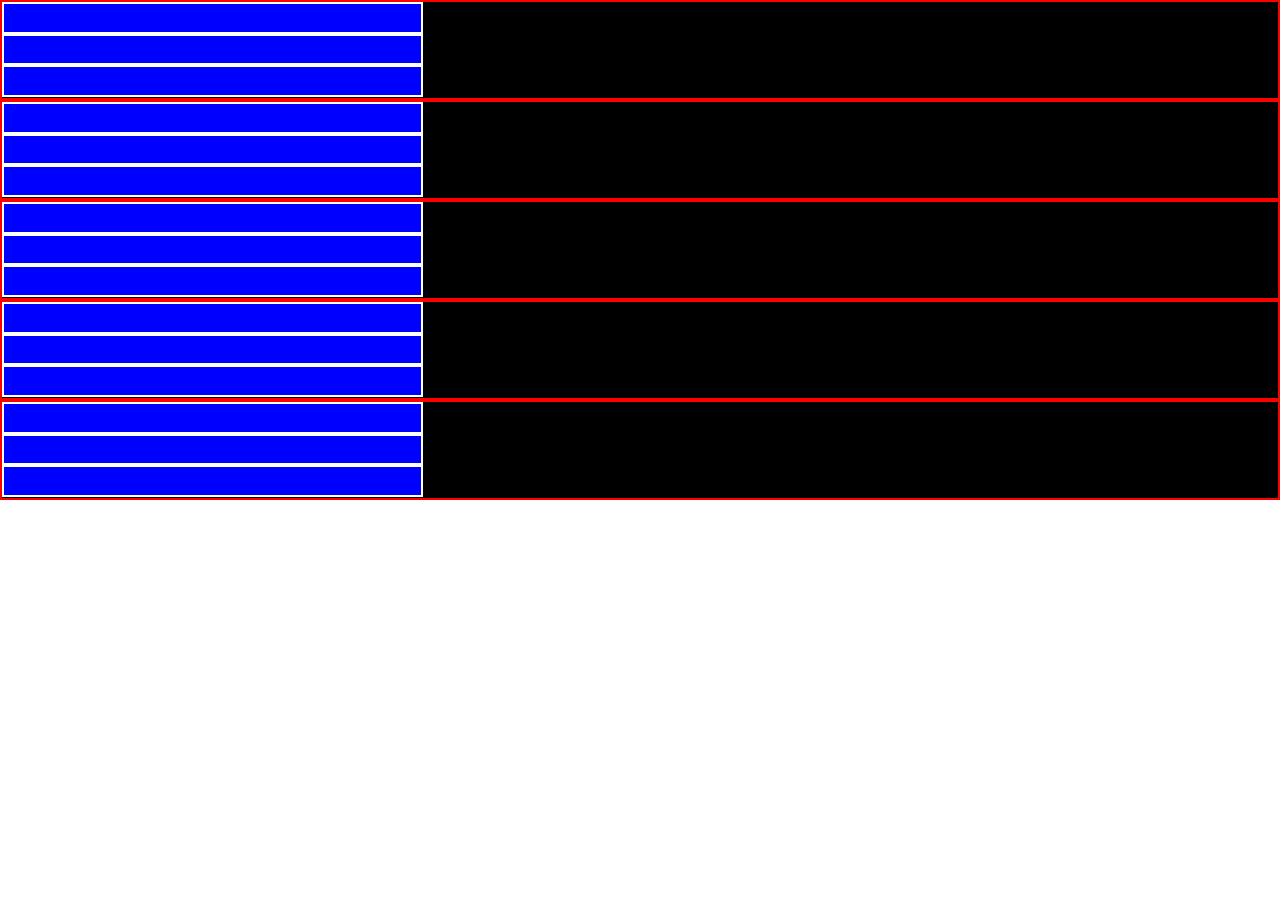
<file: box.html>
<!DOCTYPE html>
<html lang="en">
<head>
    <meta charset="UTF-8">
    <meta http-equiv="X-UA-Compatible" content="IE=edge">
    <meta name="viewport" content="width=device-width, initial-scale=1.0">
    <link rel="stylesheet" href="css/box.css">
    <title>Document</title>
</head>
<body>
    <div class="exterior-1">
        <div class="interior-1"></div>
        <div class="interior-2"></div>
        <div class="interior-3"></div>
    </div>
    <div class="exterior-2">
        <div class="interior-4"></div>
        <div class="interior-5"></div>
        <div class="interior-6"></div>
    </div>
    <div class="exterior-3">
        <div class="interior-7"></div>
        <div class="interior-8"></div>
        <div class="interior-9"></div>
    </div>
    <div class="exterior-4">
        <div class="interior-10"></div>
        <div class="interior-11"></div>
        <div class="interior-12"></div>
    </div>
    <div class="exterior-5">
        <div class="interior-13"></div>
        <div class="interior-14"></div>
        <div class="interior-15"></div>
    </div>
</body>
</html>
</file>
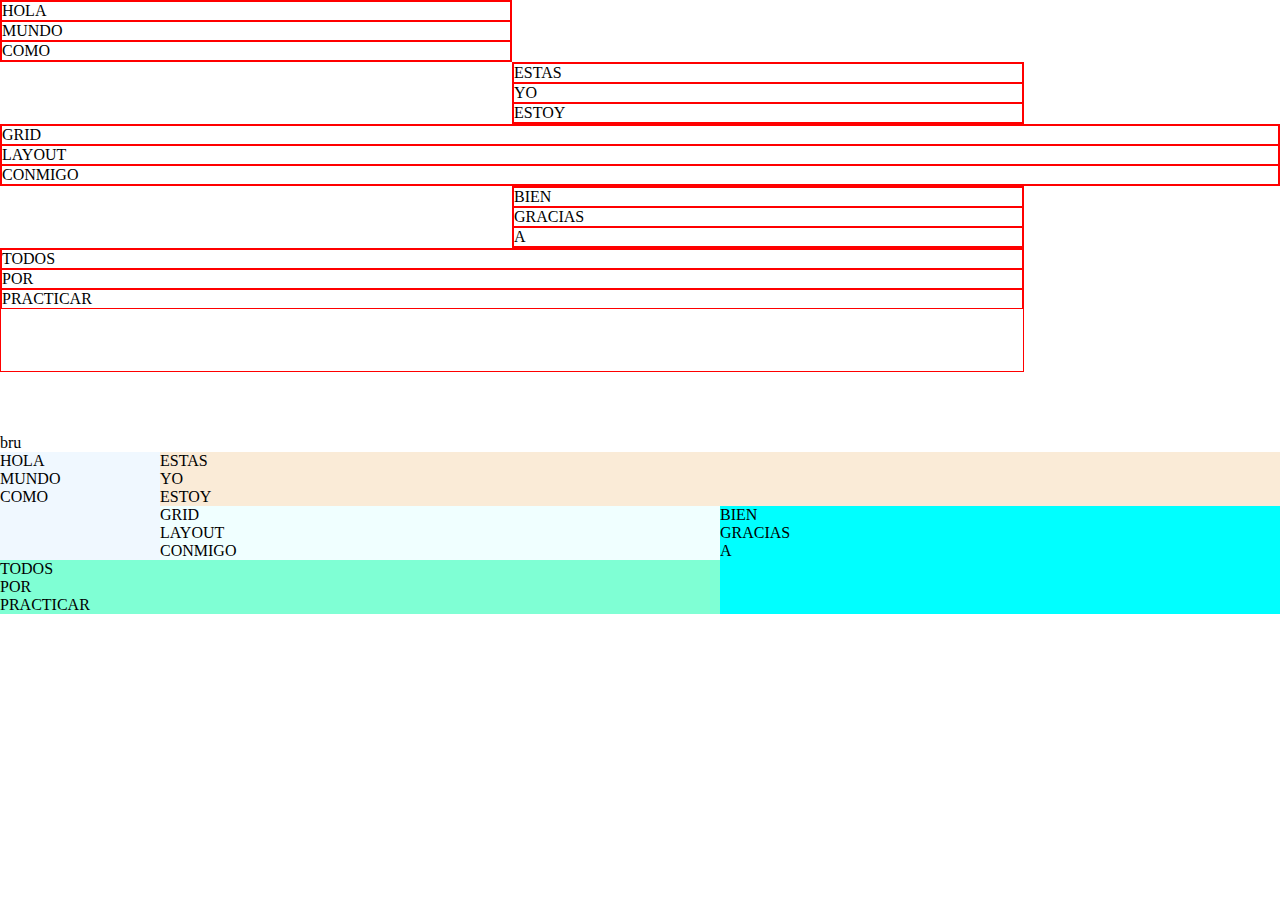
<file: grid-practice.html>
<!DOCTYPE html>
<html lang="en">
<head>
    <meta charset="UTF-8">
    <meta http-equiv="X-UA-Compatible" content="IE=edge">
    <meta name="viewport" content="width=device-width, initial-scale=1.0">
    <link rel="stylesheet" href="css/grid.css">
    <title>Practica grid</title>
</head>
<body>
    <div class="exterior-0">
        <div class="exterior-1">
            <div class="interior-1">HOLA</div>
            <div class="interior-2">MUNDO</div>
            <div class="interior-3">COMO</div>
        </div>
        <div class="exterior-2">
            <div class="interior-4">ESTAS</div>
            <div class="interior-5">YO</div>
            <div class="interior-6">ESTOY</div>
        </div>
        <div class="exterior-3">
            <div class="interior-7">BIEN</div>
            <div class="interior-8">GRACIAS</div>
            <div class="interior-9">A</div>
        </div>
        <div class="exterior-4">
            <div class="interior-10">TODOS</div>
            <div class="interior-11">POR</div>
            <div class="interior-12">PRACTICAR</div>
        </div>
        <div class="exterior-5">
            <div class="interior-13">GRID</div>
            <div class="interior-14">LAYOUT</div>
            <div class="interior-15">CONMIGO</div>
        </div>
    </div>
    <div>
        bru
    </div>
    <!-- PRUEBA DE AREAS DE GRID LAYOUT -->
    <div class="exterior-10">
        <div class="exterior-1">
            <div class="interior-1">HOLA</div>
            <div class="interior-2">MUNDO</div>
            <div class="interior-3">COMO</div>
        </div>
        <div class="exterior-2">
            <div class="interior-4">ESTAS</div>
            <div class="interior-5">YO</div>
            <div class="interior-6">ESTOY</div>
        </div>
        <div class="exterior-3">
            <div class="interior-7">BIEN</div>
            <div class="interior-8">GRACIAS</div>
            <div class="interior-9">A</div>
        </div>
        <div class="exterior-4">
            <div class="interior-10">TODOS</div>
            <div class="interior-11">POR</div>
            <div class="interior-12">PRACTICAR</div>
        </div>
        <div class="exterior-5">
            <div class="interior-13">GRID</div>
            <div class="interior-14">LAYOUT</div>
            <div class="interior-15">CONMIGO</div>
        </div>
    </div>

</body>
</html>
</file>
<file: css/box.css>
*, ::before, ::after {
    box-sizing: border-box;
    margin: 0;
	padding: 0;
	border: 0;
  }

  div{
    background-color: black;
    width: 100%;
    height: 100px;
    text-align: center;
    border: 2px solid red;
  }

  div div {
    background-color: blue;
    width: 33%;
    height: 33%;
    border: 2px solid white;
    min-width: 100px;
    max-width: 500px;
  }
</file>
<file: css/grid.css>
*, ::before, ::after {
    box-sizing: border-box;
    margin: 0;
	padding: 0;
	border: 0;
  }

.exterior-0{
    background-color: white;
    display: grid;
    grid-template-columns: repeat(2,2fr) 1fr;
    grid-template-rows: repeat(7,1fr);
}

.exterior-0 .exterior-2 {
    grid-column: 2 / 3;
    grid-row: 2;
}

.exterior-0 .exterior-3 {
    grid-column: 2 / span 1;
    grid-row: 4;
}

.exterior-0 .exterior-4 {
    grid-column: 1 / 3;
    grid-row: 5 / 7;
}

.exterior-0 .exterior-5 {
    grid-column: 1 / -1;
    grid-row: 3;
}

.exterior-10{
    display: grid;
    grid-template-columns: 10rem 1fr 1fr;
    grid-template-areas: 
    "area-a area-b area-b"
    "area-a area-e area-c"
    "area-d area-d area-c";
}

.exterior-10 .exterior-1 {
    grid-area: area-a;
    background-color: aliceblue;
}

.exterior-10 .exterior-2 {
    grid-area: area-b;
    background-color: antiquewhite;
}

.exterior-10 .exterior-3 {
    grid-area: area-c;
    background-color: aqua;
}

.exterior-10 .exterior-4 {
    grid-area: area-d;
    background-color: aquamarine;
}

.exterior-10 .exterior-5 {
    grid-area: area-e;
    background-color: azure;
}

.exterior-0 div {
    border: 1px solid red;
}
</file>
